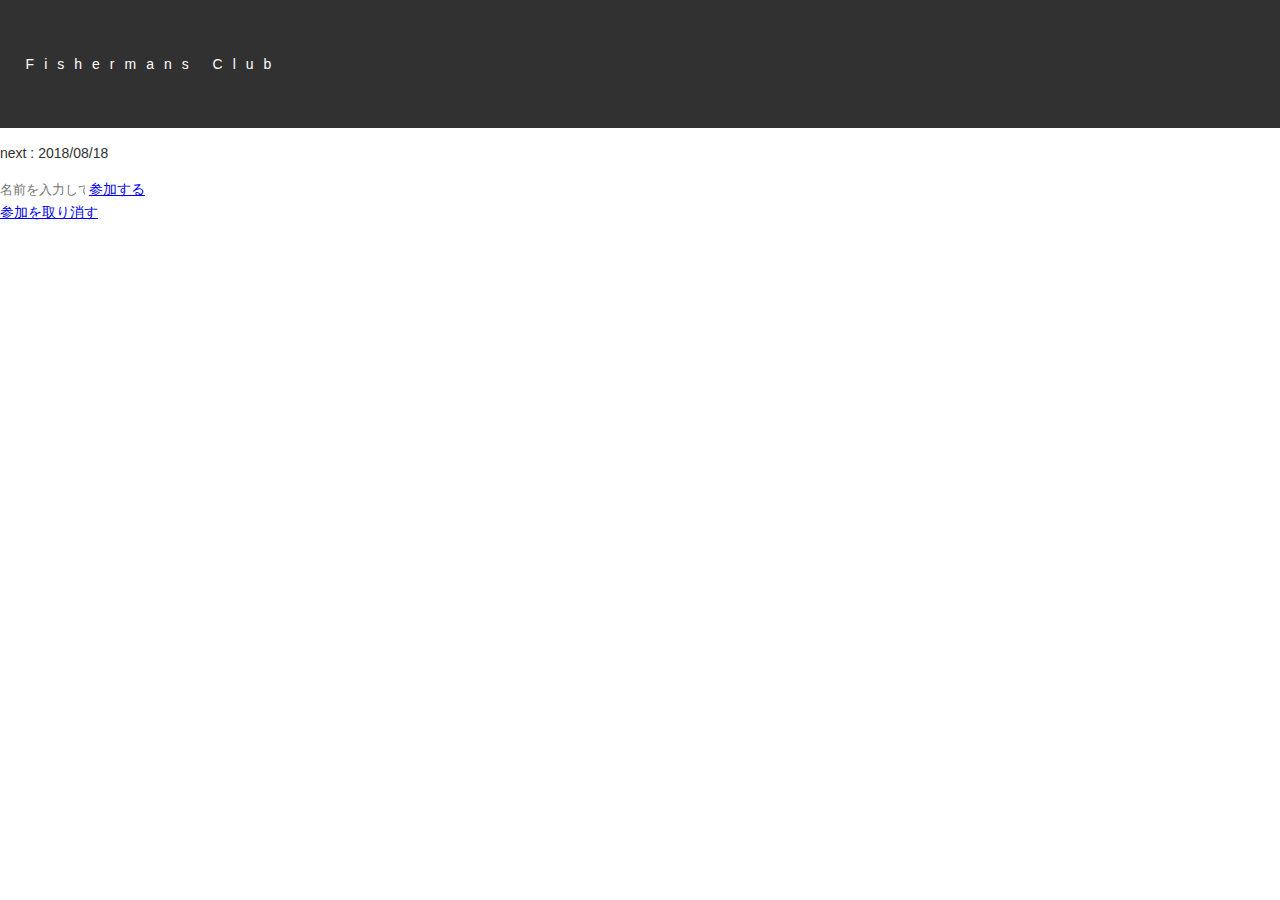
<file: index.html>
<!DOCTYPE html>
<html lang="ja">
<head>
    <meta charset="UTF-8">
    <meta name="viewport" content="width=device-width, initial-scale=1.0">
    <meta http-equiv="X-UA-Compatible" content="ie=edge">
    <script src= 'util.js'></script>
    <link rel='stylesheet' href='style.css'>
    <title>Document</title>
</head>
<body onload='loadstrage();'>
    <header><p>Fishermans Club</p></header>
    <p>next : 2018/08/18</p>
    <form name='userregister'>
        <input type='text' name='name' placeholder='名前を入力して'> <a href='#' onclick='savedata();'>参加する</a>
    </form>
    <a href='#' onclick='removedata();'>参加を取り消す</a>
    <section id='helloUser'></section>
    <section id='menber'></section>
</body>
</html>
</file>
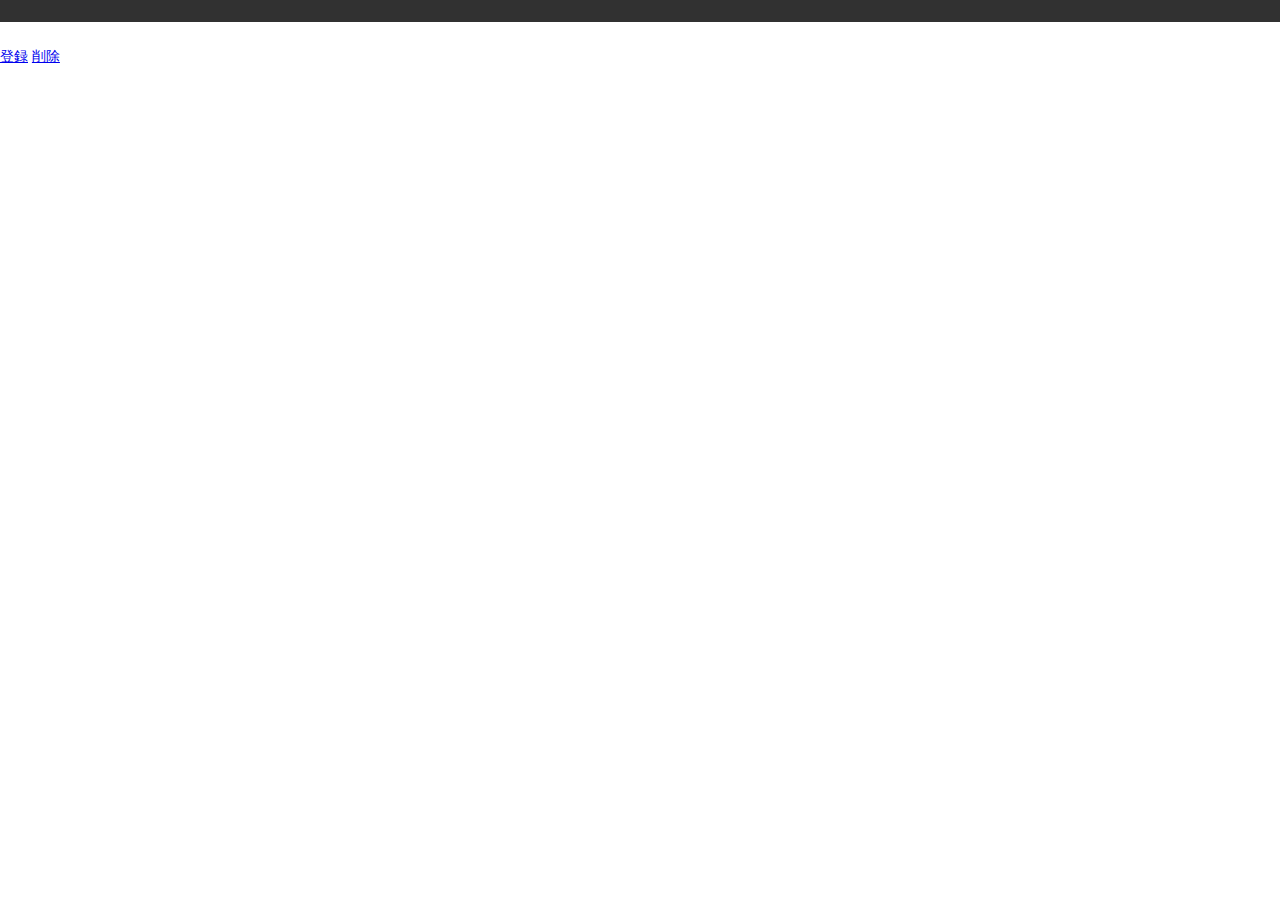
<file: inex.html>
<!DOCTYPE html>
<html lang="ja">
<head>
    <meta charset="UTF-8">
    <meta name="viewport" content="width=device-width, initial-scale=1.0">
    <meta http-equiv="X-UA-Compatible" content="ie=edge">
    <script src= 'util.js'></script>
    <link rel='stylesheet' href='style.css'>
    <title>Document</title>
</head>
<body onload='loadstrage();'>
    <header>localstragetest</header>
    <section id='localtest'></section>
    <form name='registeruser'>
    <input type='text' name='name'>
    <input type='text' name ='mail'>
    </form>
    <a href='#' onclick='savedata();'>登録</a>
    <a href='#' onclick='removedata();'>削除</a>
</body>
</html>
</file>
<file: style.css>
body{
font: 14px/1.6 "Hiragino Kaku Gothic Pro",Osaka,"メイリオ","ＭＳ Ｐゴシック","MS PGothic",Verdana,Arial,sans-serif;
margin:0;
color:#313131;
}

header{
    width: 100%;
    background-color: #313131;
    overflow: hidden;

}

header p{
    color: #ffffff;
    font-size: 100%;
    letter-spacing: 10px;
    line-height: 100px;
    padding-left: 2%;
}

input, button, textarea, select {
  margin: 0;
  padding: 0;
  background: none;
  border: none;
  border-radius: 0;
  outline: none;
  -webkit-appearance: none;
  -moz-appearance: none;
  appearance: none;
}

input[type="text"]{
  width: 85px;
}

ul, ol {
  color: #000000;
  border-top: solid #000000 1px;
  border-bottom: solid #000000 1px;
  padding: 0.5em 0 0.5em 1.5em;
}

li {
  line-height: 1.5;
  padding: 0.5em 0;
  list-style-type: none!important;/*ポチ消す*/
}
</file>
